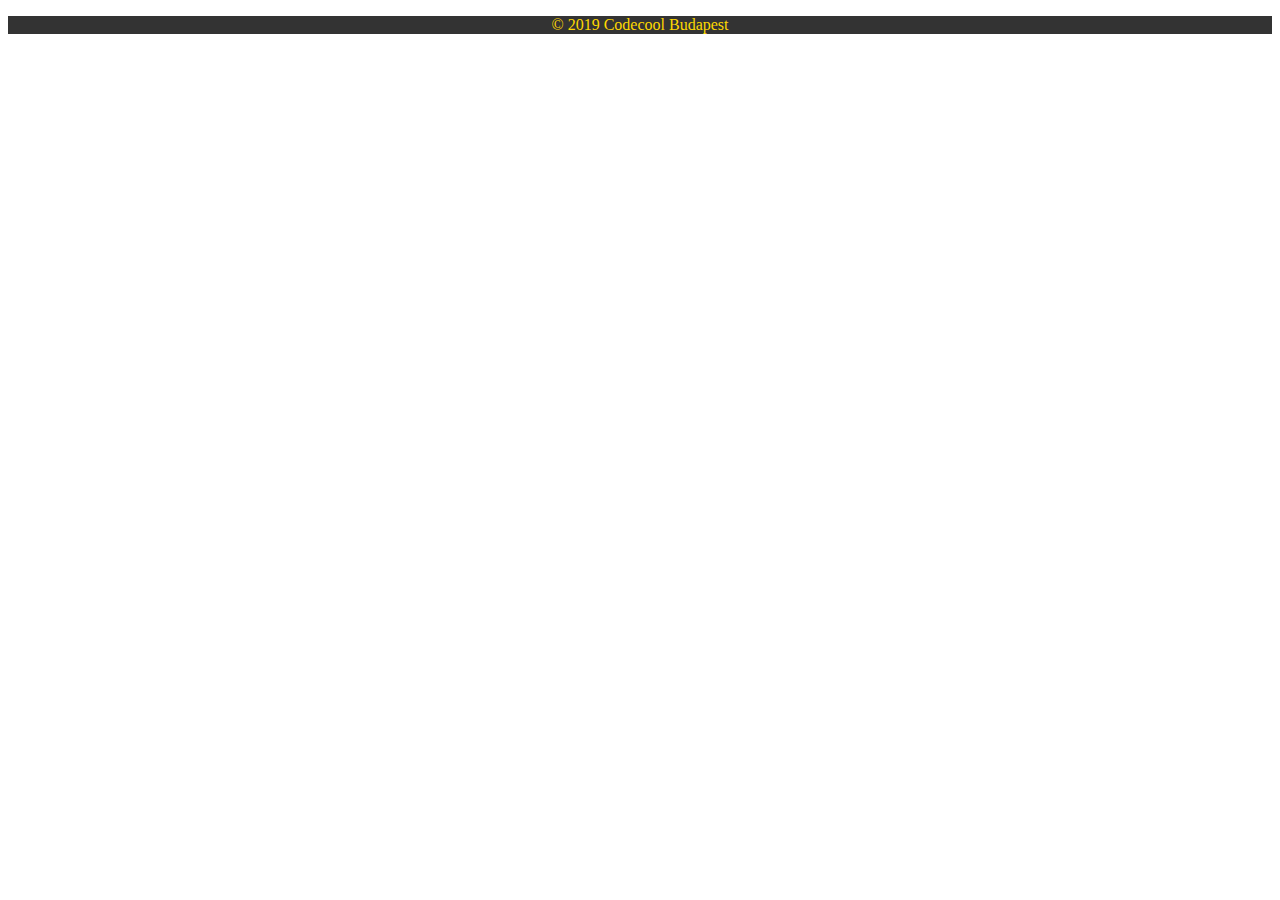
<file: src/main/webapp/templates/footer.html>
<!doctype html>
<html lang="en" xmlns="http://www.w3.org/1999/xhtml" xmlns:th="http://www.thymeleaf.org">
<body>

<div th:fragment="copy">
    <div class="card">
        <div class="card-body" style="background: #333333">
            <p style="text-align: center; color: #ffd900">&copy; 2019 Codecool Budapest</p>
        </div>
    </div>
</div>

</body>
</html>
</file>
